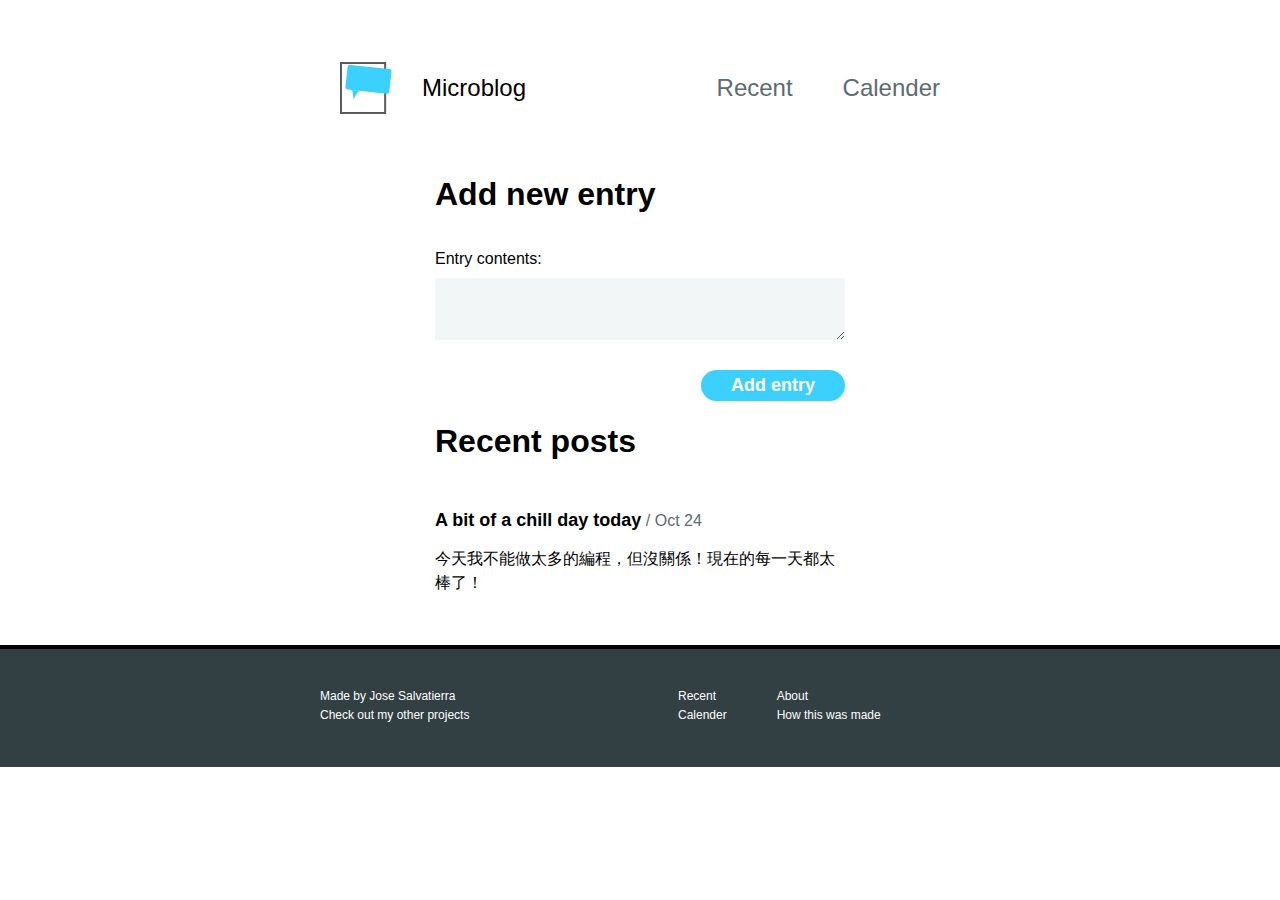
<file: index.html>
<!DOCTYPE html>
<html lang="en">
  <head>
    <meta charset="UTF-8" />
    <meta name="viewport" content="width=device-width, initial-scale=1.0" />
    <title>Microblog</title>
    <link rel="stylesheet" href="style.css" />
  </head>
  <body>
    <header class="navbar">
      <div class="navbar__brand">
        <img
          class="navbar__logo"
          src="microblog-logo.svg"
          alt="Logo"
        />Microblog
      </div>
      <ul class="navbar__navigation">
        <li class="navbar__navigation-item">
          <a href="#" class="navbar__link">Recent</a>
        </li>
        <li class="navbar__navigation-item">
          <a href="#" class="navbar__link">Calender</a>
        </li>
      </ul>
    </header>
    <main class="main">
      <section>
        <h1>Add new entry</h1>
        <form class="form" action="/entry" method="post">
          <p class="form__input">
            <label for="entry" class="form__label">Entry contents:</label>
            <textarea
              name="content"
              id="entry"
              class="form__textarea"
            ></textarea>
          </p>
          <button type="submit" class="form__submit">Add entry</button>
        </form>
      </section>
      <section>
        <h1>Recent posts</h1>
        <article class="entry">
          <div>
            <h2 class="entry__title">A bit of a chill day today</h2>
            <time class="entry__date" datetime="24-10-2019">/ Oct 24</time>
          </div>
          <p class="entry__content">
            今天我不能做太多的編程，但沒關係！現在的每一天都太棒了！
          </p>
        </article>
      </section>
    </main>
    <!-- 尾部 -->
    <footer class="footer">
      <div class="footer__content">
        <!-- 左邊的欄位 -->
        <section class="left">
          <a class="footer__item">Made by Jose Salvatierra</a>
          <a class="footer__item">Check out my other projects </a>
        </section>
        <!-- 右邊的欄位 -->
        <section class="right">
          <!-- 左行 -->
          <div class="footer__column">
            <a class="footer__item">Recent</a>
            <a class="footer__item">Calender</a>
          </div>
          <!-- 右行 -->
          <div class="footer__column">
            <a class="footer__item" href="#">About</a>
            <a class="footer__item">How this was made</a>
          </div>
        </section>
      </div>
    </footer>
  </body>
</html>
</file>
<file: style.css>
html {
  font-family: Lato, sans-serif;
}

*,
*::after,
*::before {
  box-sizing: inherit;
}
body {
  box-sizing: border-box;
  margin: 0;
}

.navbar {
  max-width: 640px;
  margin: 50px auto;
  padding: 0 20px;
  display: flex;
  flex-direction: row;
  /* 分布在兩側 */
  justify-content: space-between;
  font-size: 24px;
}

.navbar__brand {
  display: flex;
  align-items: center;
}

/* logo 樣式 */
.navbar__logo {
  margin-right: 30px;
}

/* navbar 的 button 樣式 */
.navbar__navigation {
  display: flex;
  flex-direction: row;
  padding: 0;
  list-style: none;
  color: #5c6b70;
}

.navbar__navigation-item {
  margin-left: 50px;
}

/* navbar 的 button 樣式 */
.navbar__link {
  text-decoration: none;
  color: inherit;
}

/* main 樣式 */
.main {
  max-width: 450px;
  margin: 0 auto;
  padding: 0 20px;
}

.form {
  display: flex;
  flex-direction: column;
  align-items: flex-end;
}

.form__input {
  width: 100%;
}
.form__label {
  display: block;
  margin-bottom: 10px;
}

.form__textarea {
  width: inherit;
  font-size: 1rem;
  /* 左右的邊界 */
  padding: 12px 20px;
  /* box-sizing: border-box; */
  border: none;
  background-color: #f3f6f6;
  margin-bottom: 10px;
}

.form__submit {
  background-color: #3cd0ff;
  border: none;
  font-size: 18px;
  font-weight: bold;
  padding: 5px 30px;
  border-radius: 20px;
  color: white;
  /* 滑過去箭頭會變手指 */
  cursor: pointer;
}

.form__submit:hover {
  background-color: #18c1e1;
}

/* entry 樣式 */
.entry {
  margin-top: 50px;
}
.entry__title {
  display: inline;
  font-size: 18px;
}

.entry__date {
  color: #5c6b70;
}

.entry__content {
  font-size: 16px;
  line-height: 150%;
}

/* footer 樣式 */

.footer {
  background-color: #323f43;
  padding: 40px 0;
  margin-top: 50px;
  border-top: 4px solid black;
  color: white;
  font-size: 12px;
}

.footer__content {
  max-width: 640px;
  margin: 0 auto;
  display: flex;
  flex-direction: row;
}

.footer .left {
  flex-grow: 2;
  display: flex;
  flex-direction: column;
}
.footer .right {
  flex-grow: 1;
  display: flex;
  flex-direction: row;
}

.footer__column {
  display: flex;
  flex-direction: column;
  margin-left: 50px;
}

/* footer 內容樣式 */
.footer__item {
  margin-bottom: 5px;
  color: inherit;
  text-decoration: none;
}

/* 滑過去會有底線 */
.footer__item:hover {
  text-decoration: underline;
}
</file>
